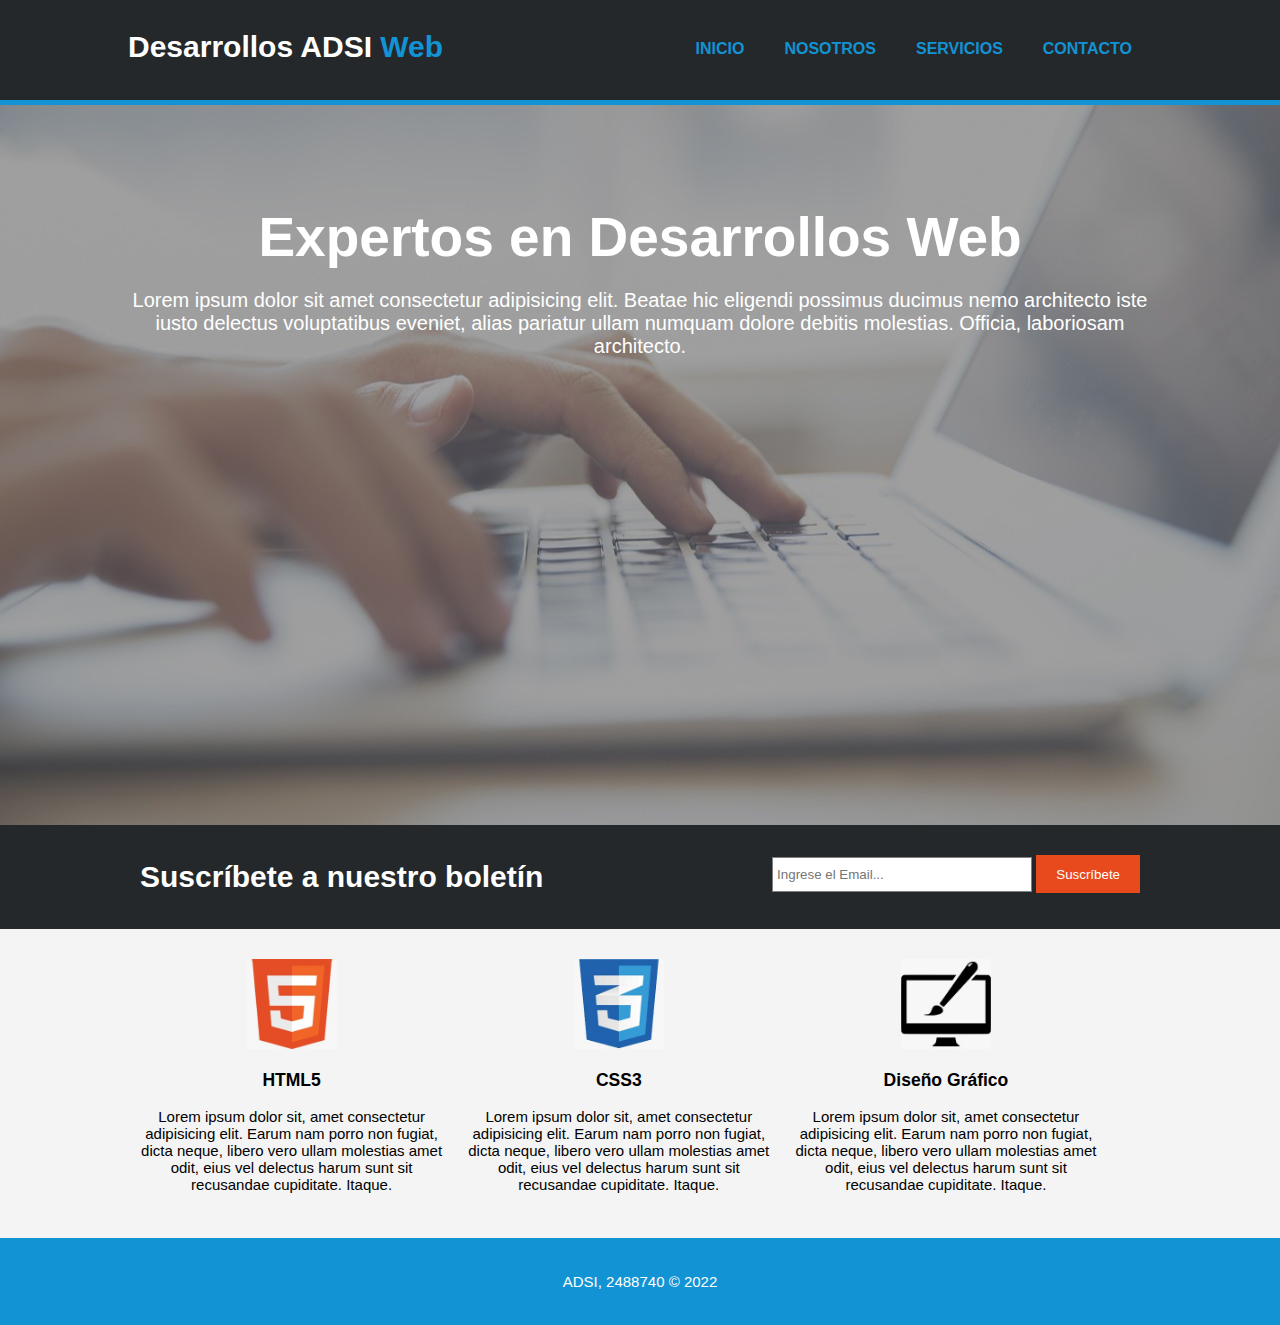
<file: index.html>
<!DOCTYPE html>
<html lang="en">

<head>
    <meta charset="UTF-8">
    <meta http-equiv="X-UA-Compatible" content="IE=edge">
    <meta name="viewport" content="width=device-width, initial-scale=1.0">
    <link rel="stylesheet" type="text/css" href="css/estilos.css">
    <title>Inicio</title>
</head>

<body>
    <header>
        <div class="contenedor">
            <div id="marca">
                <h1> Desarrollos ADSI <span class="resaltado">Web</span></h1>
            </div>
            <nav>
                <ul>
                    <li class="actual"><a href="index.html">Inicio</a></li>
                    <li class="actual"><a href="Nosotros.html">Nosotros</a></li>
                    <li class="actual"><a href="Servicios.html">Servicios</a></li>
                    <li class="actual"><a href="Contacto.html">Contacto</a></li>
                </ul>
            </nav>
        </div>
    </header>

    <section id="cabecera">
        <div class="contenedor">
            <h1>Expertos en Desarrollos Web</h1>
            <p>Lorem ipsum dolor sit amet consectetur adipisicing elit. Beatae hic eligendi possimus ducimus nemo
                architecto iste iusto delectus voluptatibus eveniet, alias pariatur ullam numquam dolore debitis
                molestias. Officia, laboriosam architecto.</p>
        </div>
    </section>

    <section id="boletin">
        <div class="contenedor">
            <h1>Suscríbete a nuestro boletín</h1>
            <form>
                <input type="email" name="email" placeholder="Ingrese el Email...">
                <button type="submit" class="boton1">Suscríbete</button>
            </form>
        </div>
    </section>

    <section id="cajas">
        <div class="contenedor">
            <div class="caja">
                <img src="img/Foto1.jpeg">
                <h3>HTML5</h3>
                <p>Lorem ipsum dolor sit, amet consectetur adipisicing elit. Earum nam porro non fugiat, dicta neque,
                    libero vero ullam molestias amet odit, eius vel delectus harum sunt sit recusandae cupiditate.
                    Itaque.</p>
            </div>
            <div class="caja">
                <img src="img/Foto2.jpeg">
                <h3>CSS3</h3>
                <p>Lorem ipsum dolor sit, amet consectetur adipisicing elit. Earum nam porro non fugiat, dicta neque,
                    libero vero ullam molestias amet odit, eius vel delectus harum sunt sit recusandae cupiditate.
                    Itaque.</p>
            </div>
            <div class="caja">
                <img src="img/Foto3.jpeg">
                <h3>Diseño Gráfico</h3>
                <p>Lorem ipsum dolor sit, amet consectetur adipisicing elit. Earum nam porro non fugiat, dicta neque,
                    libero vero ullam molestias amet odit, eius vel delectus harum sunt sit recusandae cupiditate.
                    Itaque.</p>
            </div>
        </div>
    </section>

    <footer>
        <p>ADSI, 2488740 &copy; 2022</p>
    </footer>
</body>

</html>
</file>
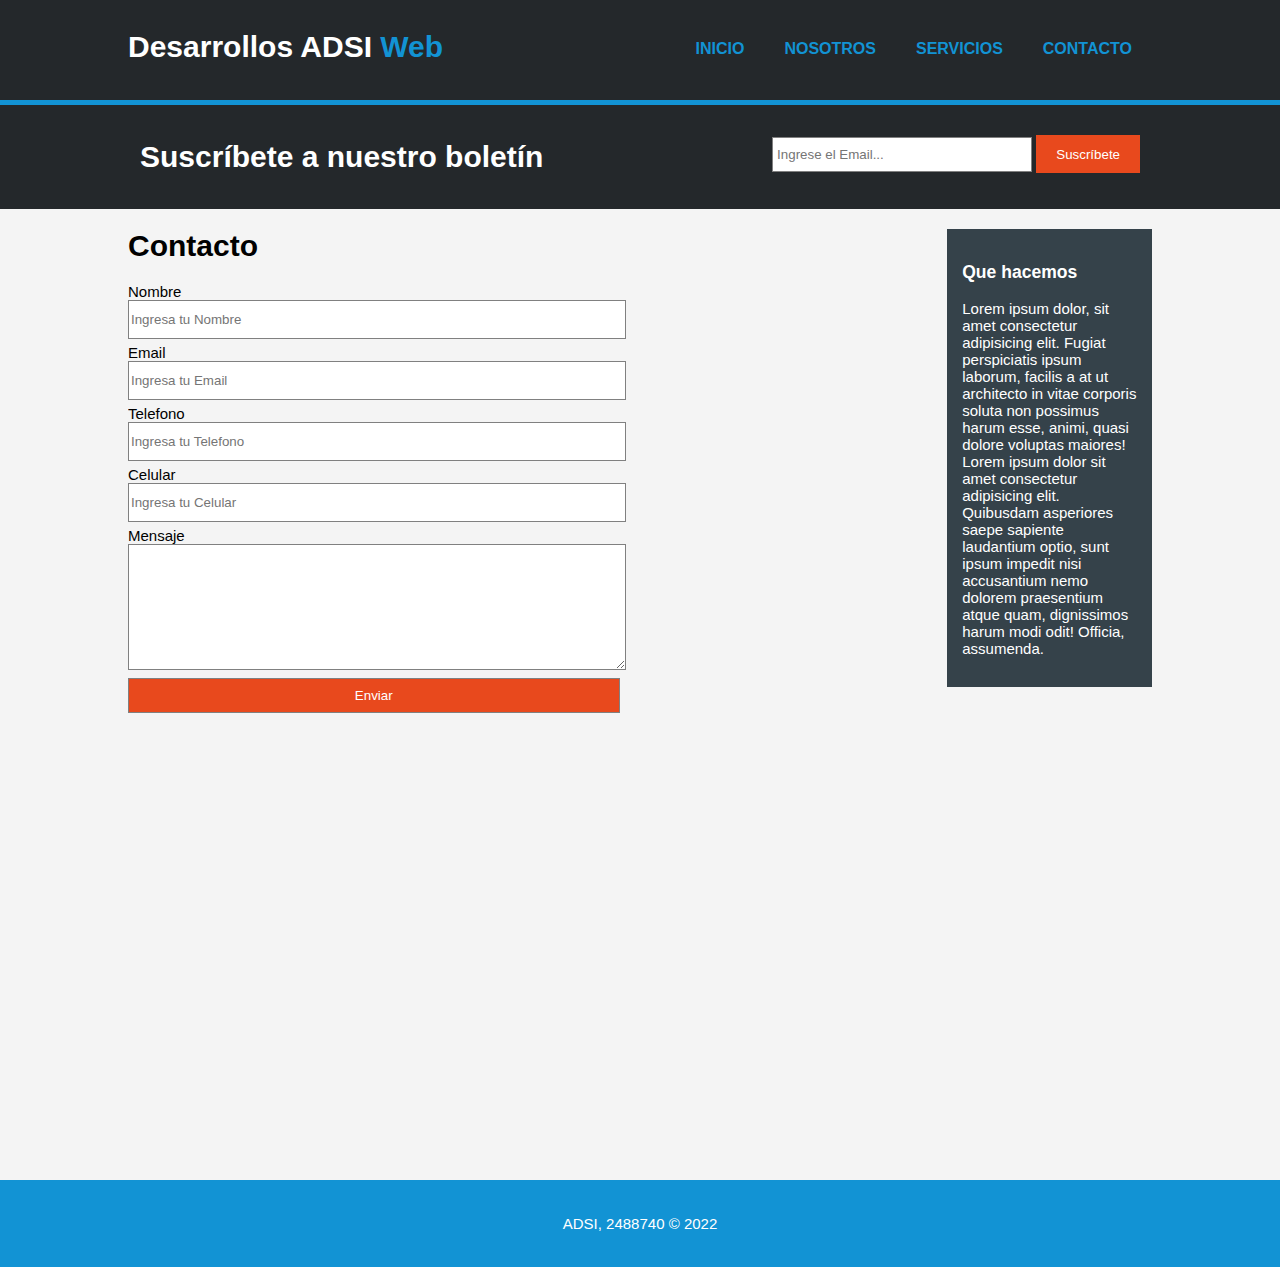
<file: Contacto.html>
<!DOCTYPE html>
<html lang="en">

<head>
    <meta charset="UTF-8">
    <meta http-equiv="X-UA-Compatible" content="IE=edge">
    <meta name="viewport" content="width=device-width, initial-scale=1.0">
    <link rel="stylesheet" type="text/css" href="css/estilos.css">
    <title>Contacto</title>
</head>

<body>
    <header>
        <div class="contenedor">
            <div id="marca">
                <h1> Desarrollos ADSI <span class="resaltado">Web</span></h1>
            </div>
            <nav>
                <ul>
                    <li class="actual"><a href="index.html">Inicio</a></li>
                    <li class="actual"><a href="Nosotros.html">Nosotros</a></li>
                    <li class="actual"><a href="Servicios.html">Servicios</a></li>
                    <li class="actual"><a href="Contacto.html">Contacto</a></li>
                </ul>
            </nav>
        </div>
    </header>

    <section id="boletin">
        <div class="contenedor">
            <h1>Suscríbete a nuestro boletín</h1>
            <form>
                <input type="email" name="email" placeholder="Ingrese el Email...">
                <button type="submit" class="boton1">Suscríbete</button>
            </form>
        </div>
    </section>

    <section id="main">
        <div class="contenedor">
            <article id="main-col">
                <h1>Contacto</h1>
                <form>
                    <label>Nombre</label>
                    <input type="text" name="nombre" placeholder="Ingresa tu Nombre">
                    <br>
                    <label>Email</label>
                    <input type="text" name="email" placeholder="Ingresa tu Email">
                    <br>
                    <label>Telefono</label>
                    <input type="text" name="telefono" placeholder="Ingresa tu Telefono">
                    <br>
                    <label>Celular</label>
                    <input type="text" name="celular" placeholder="Ingresa tu Celular">
                    <br>
                    <label>Mensaje</label>
                    <textarea></textarea>
                    <br>
                    <input type="submit" value="Enviar">
                </form>
            </article>

            <aside id="lateral">
                <div class="oscuro">
                    <h3>Que hacemos</h3>
                    <p>Lorem ipsum dolor, sit amet consectetur adipisicing elit. Fugiat perspiciatis ipsum laborum,
                        facilis a at ut architecto in vitae corporis soluta non possimus harum esse, animi, quasi dolore
                        voluptas maiores! Lorem ipsum dolor sit amet consectetur adipisicing elit. Quibusdam asperiores
                        saepe sapiente laudantium optio, sunt ipsum impedit nisi accusantium nemo dolorem praesentium
                        atque quam, dignissimos harum modi odit! Officia, assumenda.</p>
                </div>
            </aside>

            <aside id="mapa">
                <iframe src="https://www.google.com/maps/embed?pb=!1m14!1m12!1m3!1d15909.365921999719!2d-75.67726253623056!3d4.532383098107294!2m3!1f0!2f0!3f0!3m2!1i1024!2i768!4f13.1!5e0!3m2!1ses!2sco!4v1663421261173!5m2!1ses!2sco" width="600" height="450" style="border:0;" allowfullscreen="" loading="lazy" referrerpolicy="no-referrer-when-downgrade"></iframe>
            </aside>
        </div>
    </section>

    <footer>
        <p>ADSI, 2488740 &copy; 2022</p>
    </footer>
</body>
</file>
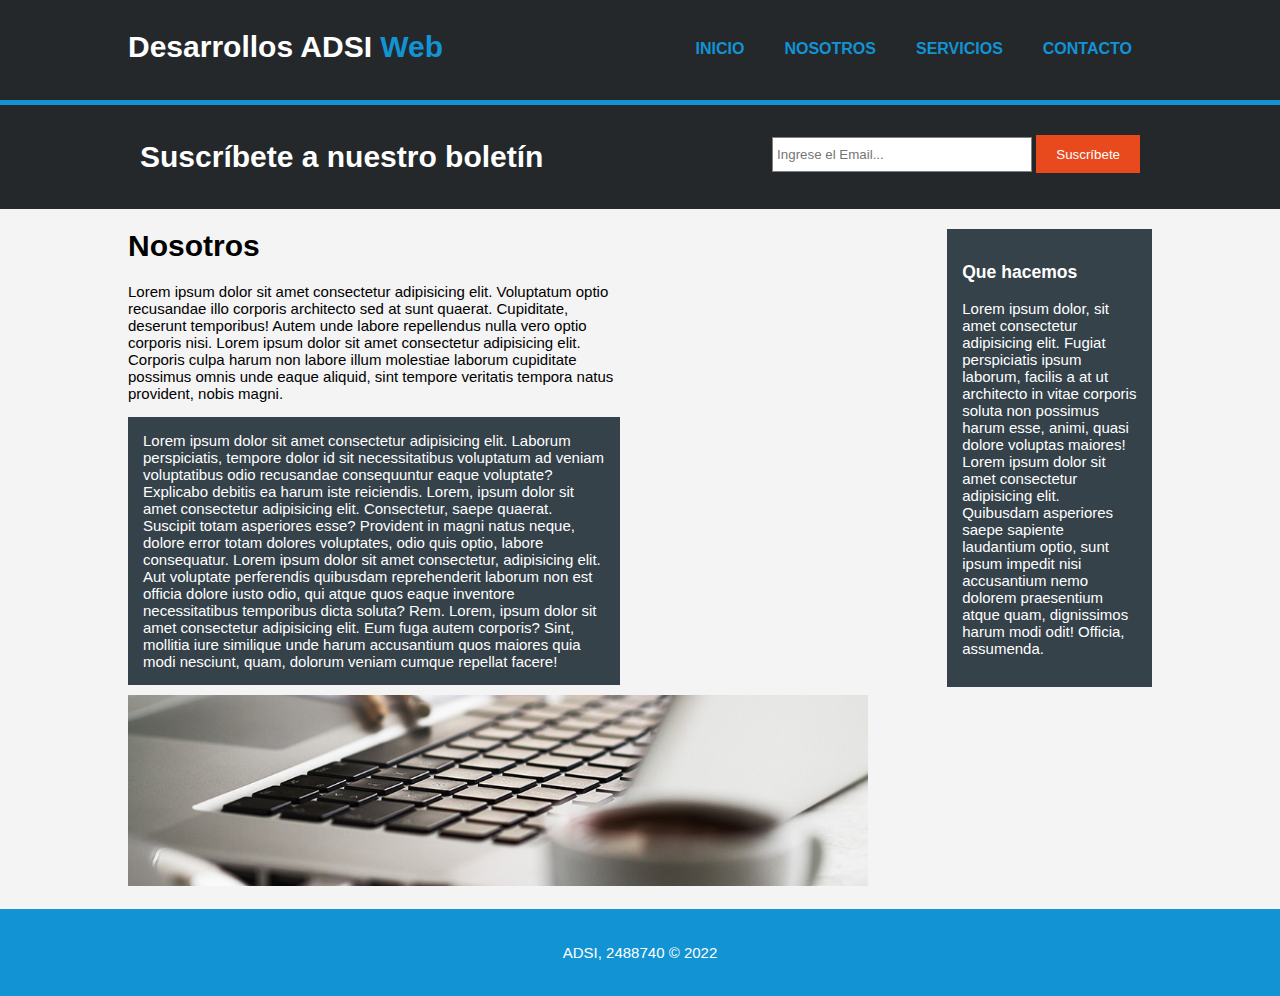
<file: Nosotros.html>
<!DOCTYPE html>
<html lang="en">

<head>
    <meta charset="UTF-8">
    <meta http-equiv="X-UA-Compatible" content="IE=edge">
    <meta name="viewport" content="width=device-width, initial-scale=1.0">
    <link rel="stylesheet" type="text/css" href="css/estilos.css">
    <title>Nosotros</title>
</head>

<body>
    <header>
        <div class="contenedor">
            <div id="marca">
                <h1> Desarrollos ADSI <span class="resaltado">Web</span></h1>
            </div>
            <nav>
                <ul>
                    <li class="actual"><a href="index.html">Inicio</a></li>
                    <li class="actual"><a href="Nosotros.html">Nosotros</a></li>
                    <li class="actual"><a href="Servicios.html">Servicios</a></li>
                    <li class="actual"><a href="Contacto.html">Contacto</a></li>
                </ul>
            </nav>
        </div>
    </header>

    <section id="boletin">
        <div class="contenedor">
            <h1>Suscríbete a nuestro boletín</h1>
            <form>
                <input type="email" name="email" placeholder="Ingrese el Email...">
                <button type="submit" class="boton1">Suscríbete</button>
            </form>
        </div>
    </section>

    <section id="main">
        <div class="contenedor">
            <article id="main-col">
                <h1>Nosotros</h1>
                <p>Lorem ipsum dolor sit amet consectetur adipisicing elit. Voluptatum optio recusandae illo corporis
                    architecto sed at sunt quaerat. Cupiditate, deserunt temporibus! Autem unde labore repellendus nulla
                    vero optio corporis nisi. Lorem ipsum dolor sit amet consectetur adipisicing elit. Corporis culpa
                    harum non labore illum molestiae laborum cupiditate possimus omnis unde eaque aliquid, sint tempore
                    veritatis tempora natus provident, nobis magni.</p>
                <p class="oscuro">
                    Lorem ipsum dolor sit amet consectetur adipisicing elit. Laborum perspiciatis, tempore dolor id sit
                    necessitatibus voluptatum ad veniam voluptatibus odio recusandae consequuntur eaque voluptate?
                    Explicabo debitis ea harum iste reiciendis. Lorem, ipsum dolor sit amet consectetur adipisicing
                    elit. Consectetur, saepe quaerat. Suscipit totam asperiores esse? Provident in magni natus neque,
                    dolore error totam dolores voluptates, odio quis optio, labore consequatur. Lorem ipsum dolor sit
                    amet consectetur, adipisicing elit. Aut voluptate perferendis quibusdam reprehenderit laborum non
                    est officia dolore iusto odio, qui atque quos eaque inventore necessitatibus temporibus dicta
                    soluta? Rem. Lorem, ipsum dolor sit amet consectetur adipisicing elit. Eum fuga autem corporis?
                    Sint, mollitia iure similique unde harum accusantium quos maiores quia modi nesciunt, quam, dolorum
                    veniam cumque repellat facere!
                </p>

                <img src="img/Foto.4.jpeg" width="740">
            </article>

            <aside id="lateral">
                <div class="oscuro">
                    <h3>Que hacemos</h3>
                    <p>Lorem ipsum dolor, sit amet consectetur adipisicing elit. Fugiat perspiciatis ipsum laborum,
                        facilis a at ut architecto in vitae corporis soluta non possimus harum esse, animi, quasi dolore
                        voluptas maiores! Lorem ipsum dolor sit amet consectetur adipisicing elit. Quibusdam asperiores
                        saepe sapiente laudantium optio, sunt ipsum impedit nisi accusantium nemo dolorem praesentium
                        atque quam, dignissimos harum modi odit! Officia, assumenda.</p>
                </div>
            </aside>
        </div>
    </section>

    <footer>
        <p>ADSI, 2488740 &copy; 2022</p>
    </footer>
</body>
</file>
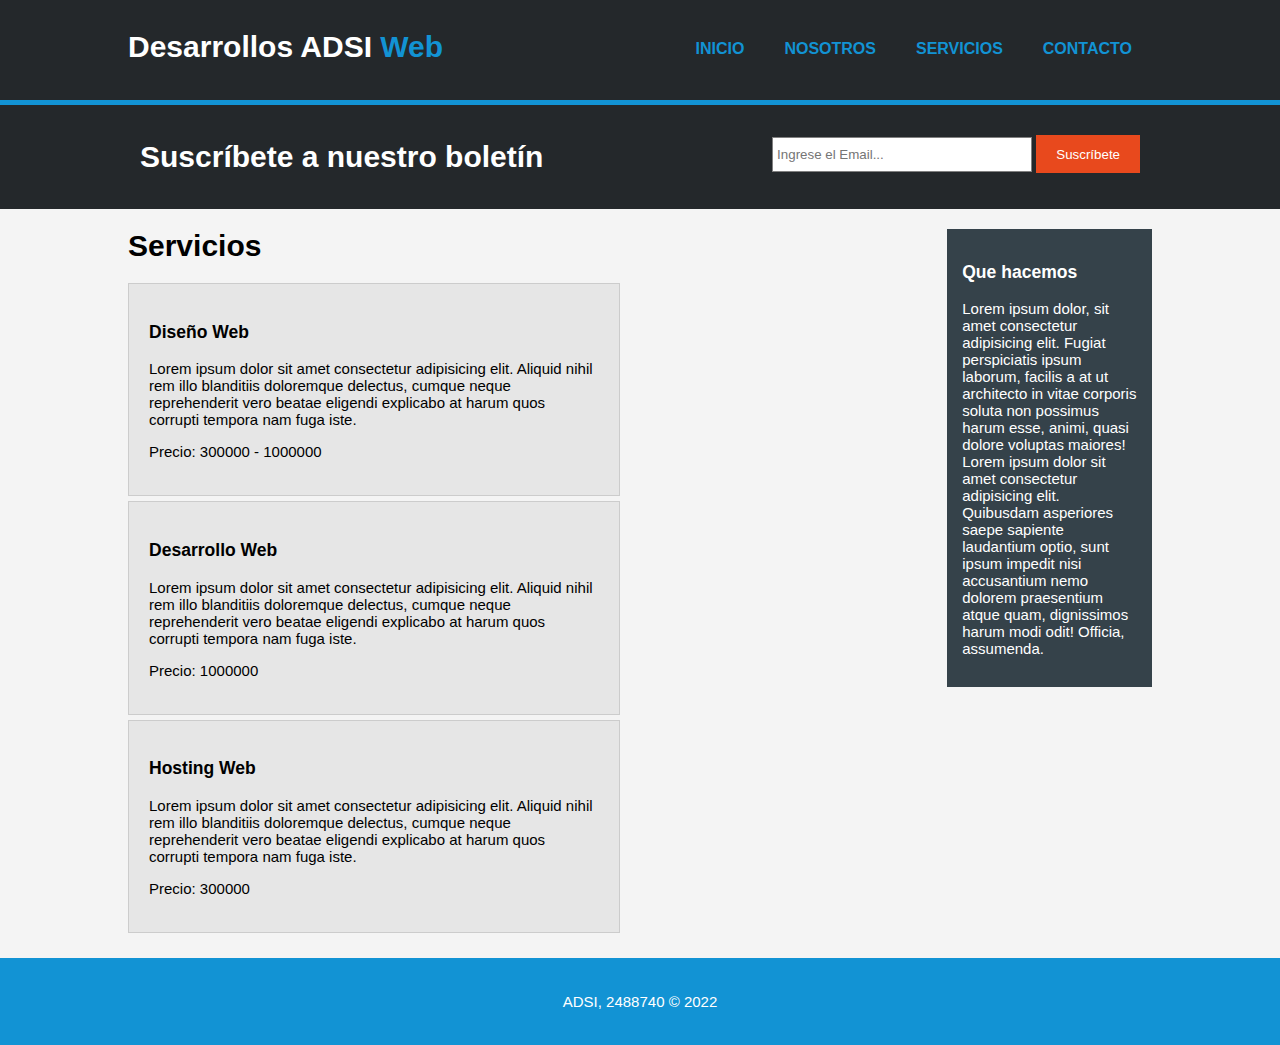
<file: Servicios.html>
<!DOCTYPE html>
<html lang="en">

<head>
    <meta charset="UTF-8">
    <meta http-equiv="X-UA-Compatible" content="IE=edge">
    <meta name="viewport" content="width=device-width, initial-scale=1.0">
    <link rel="stylesheet" type="text/css" href="css/estilos.css">
    <title>Servicios</title>
</head>

<body>
    <header>
        <div class="contenedor">
            <div id="marca">
                <h1> Desarrollos ADSI <span class="resaltado">Web</span></h1>
            </div>
            <nav>
                <ul>
                    <li class="actual"><a href="index.html">Inicio</a></li>
                    <li class="actual"><a href="Nosotros.html">Nosotros</a></li>
                    <li class="actual"><a href="Servicios.html">Servicios</a></li>
                    <li class="actual"><a href="Contacto.html">Contacto</a></li>
                </ul>
            </nav>
        </div>
    </header>

    <section id="boletin">
        <div class="contenedor">
            <h1>Suscríbete a nuestro boletín</h1>
            <form>
                <input type="email" name="email" placeholder="Ingrese el Email...">
                <button type="submit" class="boton1">Suscríbete</button>
            </form>
        </div>
    </section>

    <section id="main">
        <div class="contenedor">
            <article id="main-col">
                <h1>Servicios</h1>
                <ul id="Servicios">
                    <li>
                        <h3>Diseño Web</h3>
                        <p>Lorem ipsum dolor sit amet consectetur adipisicing elit. Aliquid nihil rem illo blanditiis
                            doloremque delectus, cumque neque reprehenderit vero beatae eligendi explicabo at harum quos
                            corrupti tempora nam fuga iste.</p>
                        <p>Precio: 300000 - 1000000</p>
                    </li>
                    <li>
                        <h3>Desarrollo Web</h3>
                        <p>Lorem ipsum dolor sit amet consectetur adipisicing elit. Aliquid nihil rem illo blanditiis
                            doloremque delectus, cumque neque reprehenderit vero beatae eligendi explicabo at harum quos
                            corrupti tempora nam fuga iste.</p>
                        <p>Precio: 1000000</p>
                    </li>
                    <li>
                        <h3>Hosting Web</h3>
                        <p>Lorem ipsum dolor sit amet consectetur adipisicing elit. Aliquid nihil rem illo blanditiis
                            doloremque delectus, cumque neque reprehenderit vero beatae eligendi explicabo at harum quos
                            corrupti tempora nam fuga iste.</p>
                        <p>Precio: 300000</p>
                    </li>
                </ul>
            </article>

            <aside id="lateral">
                <div class="oscuro">
                    <h3>Que hacemos</h3>
                    <p>Lorem ipsum dolor, sit amet consectetur adipisicing elit. Fugiat perspiciatis ipsum laborum,
                        facilis a at ut architecto in vitae corporis soluta non possimus harum esse, animi, quasi dolore
                        voluptas maiores! Lorem ipsum dolor sit amet consectetur adipisicing elit. Quibusdam asperiores
                        saepe sapiente laudantium optio, sunt ipsum impedit nisi accusantium nemo dolorem praesentium
                        atque quam, dignissimos harum modi odit! Officia, assumenda.</p>
                </div>
            </aside>
        </div>
    </section>

    <footer>
        <p>ADSI, 2488740 &copy; 2022</p>
    </footer>
</body>
</file>
<file: css/estilos.css>
body {
    font: 15px Roboto, sans-serif;
    padding: 0;
    margin: 0;
    background-color: #f4f4f4;
}

/* Estilos Globales*/
.contenedor {
    width: 80%;
    margin: auto;
    overflow: hidden;
}

ul {
    margin: 0;
    padding: 0;
}

.boton1 {
    height: 38px;
    background-color: rgb(232, 73, 29);
    border: 0;
    padding-left: 20px;
    padding-right: 20px;
    color: #fff;
}

/* Encabezado */
header {
    background-color: #24282b;
    color: #fff;
    padding-top: 30px;
    min-height: 70px;
    border-bottom: 5px solid rgb(18, 147, 212);
}

header a {
    color: #fff;
    text-decoration: none;
    text-transform: uppercase;
    font-size: 16px;
}

header li {
    float: left;
    display: inline;
    padding: 0 20px 0 20px;
}

header #marca {
    float: left;
}


header #marca h1 {
    margin: 0;
}

header nav {
    float: right;
    margin-top: 10px;
}

header .resaltado,
header .actual a {
    color: rgb(18, 147, 212);
    font-weight: bold;
}


header a:hover {
    color: #ccc;
    font-weight: bold;
}

/* Cabecera con Imagen*/
#cabecera {
    background-image: url('../img/backdrop.jpeg');
    background-repeat: no-repeat;
    background-position: center;
    background-size: cover;
    height: 80vh;
    text-align: center;
    color: #fff;
}

#cabecera h1 {
    margin-top: 100px;
    align-items: center;
    justify-content: center;
    font-size: 55px;
    margin-bottom: 10px;
}

#cabecera p {
    align-items: center;
    font-size: 20px;
    justify-content: center;
}

/* Formulario boletin */
#boletin {
    padding: 15px;
    color: #fff;
    background: #24282b;
}

#boletin h1 {
    float: left;
}

#boletin form {
    float: right;
    margin-top: 15px;
}

#boletin input[type="email"] {
    padding: 4px;
    height: 25px;
    width: 250px;
}

/* Lateral*/
aside#lateral {
    float: right;
    width: 20%;
    margin-top: 10px;
}

.oscuro {
    padding: 15px;
    background-color: #35424a;
    color: #fff;
    margin-top: 10px;
    margin-bottom: 10px;
}

/* mapra*/
aside#mapa {
    float: right;
    width: 40%;
    margin-top: 10px;
}

/* Main--col*/
article#main-col {
    float: left;
    width: 48%;
}

/*Servivicios*/
ul#Servicios li {
    list-style: none;
    padding: 20px;
    border: 1px solid #ccc;
    margin-bottom: 5px;
    background-color: #e6e6e6;
}

/* Cajas */
#cajas {
    margin-top: 20px;
}

#cajas .caja {
    float: left;
    text-align: center;
    width: 30%;
    padding: 10px;
}

#cajas .caja img {
    width: 90px;
}

/*Formulario de Contactpio*/

input, textarea{
    width: 100%;
    height: 35px;
    border: 1px solid gray;;
    margin-bottom: 5px;
}

textarea{
    height: 120px;
}

input[type="submit"]{
    background-color: #e8491d;
    color: #fff;
}

/*Media Queries - Responsive*/
@media(max-width: 576px) {

    header #marca,
    header nav,
    header nav li,
    #boletin h1,
    #boletin from,
    #cajas .caja,
    article#main-col,
    aside#mapa,
    aside#lateral {
        float: none;
        text-align: center;
        width: 100%;
    }

    header {
        padding-bottom: 20px;
    }

    #boletin h1 {
        margin-top: 40px;
    }

    #boletin button {
        display: block;
        width: 100%;
    }

    #boletin form input[type="email"] {
        width: 100%;
        margin-bottom: 5px;
    }

    input,
    textarea {
        width: 100%;
    }
}

/* Footer o pie de pagina*/
footer {
    padding: 20px;
    margin-top: 20px;
    color: #fff;
    background-color: rgb(18, 147, 212);
    text-align: center;
}
</file>
